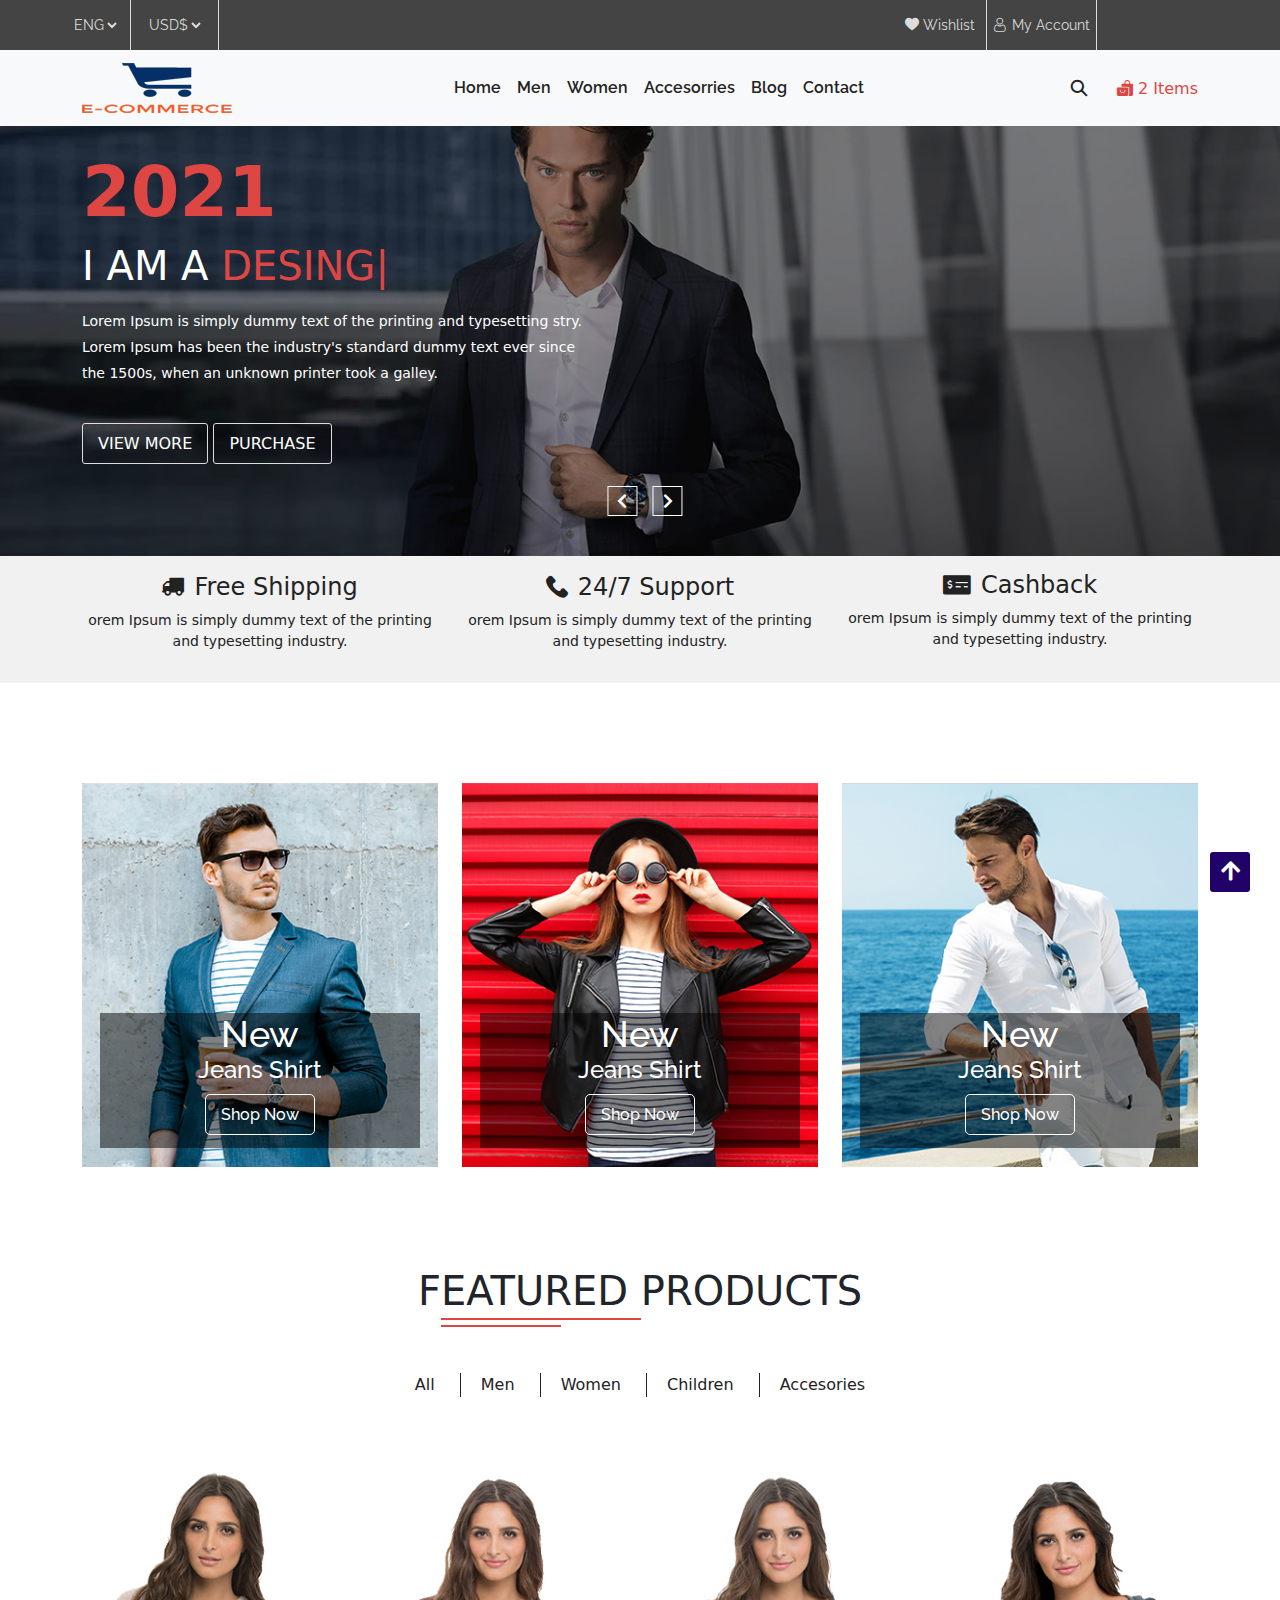
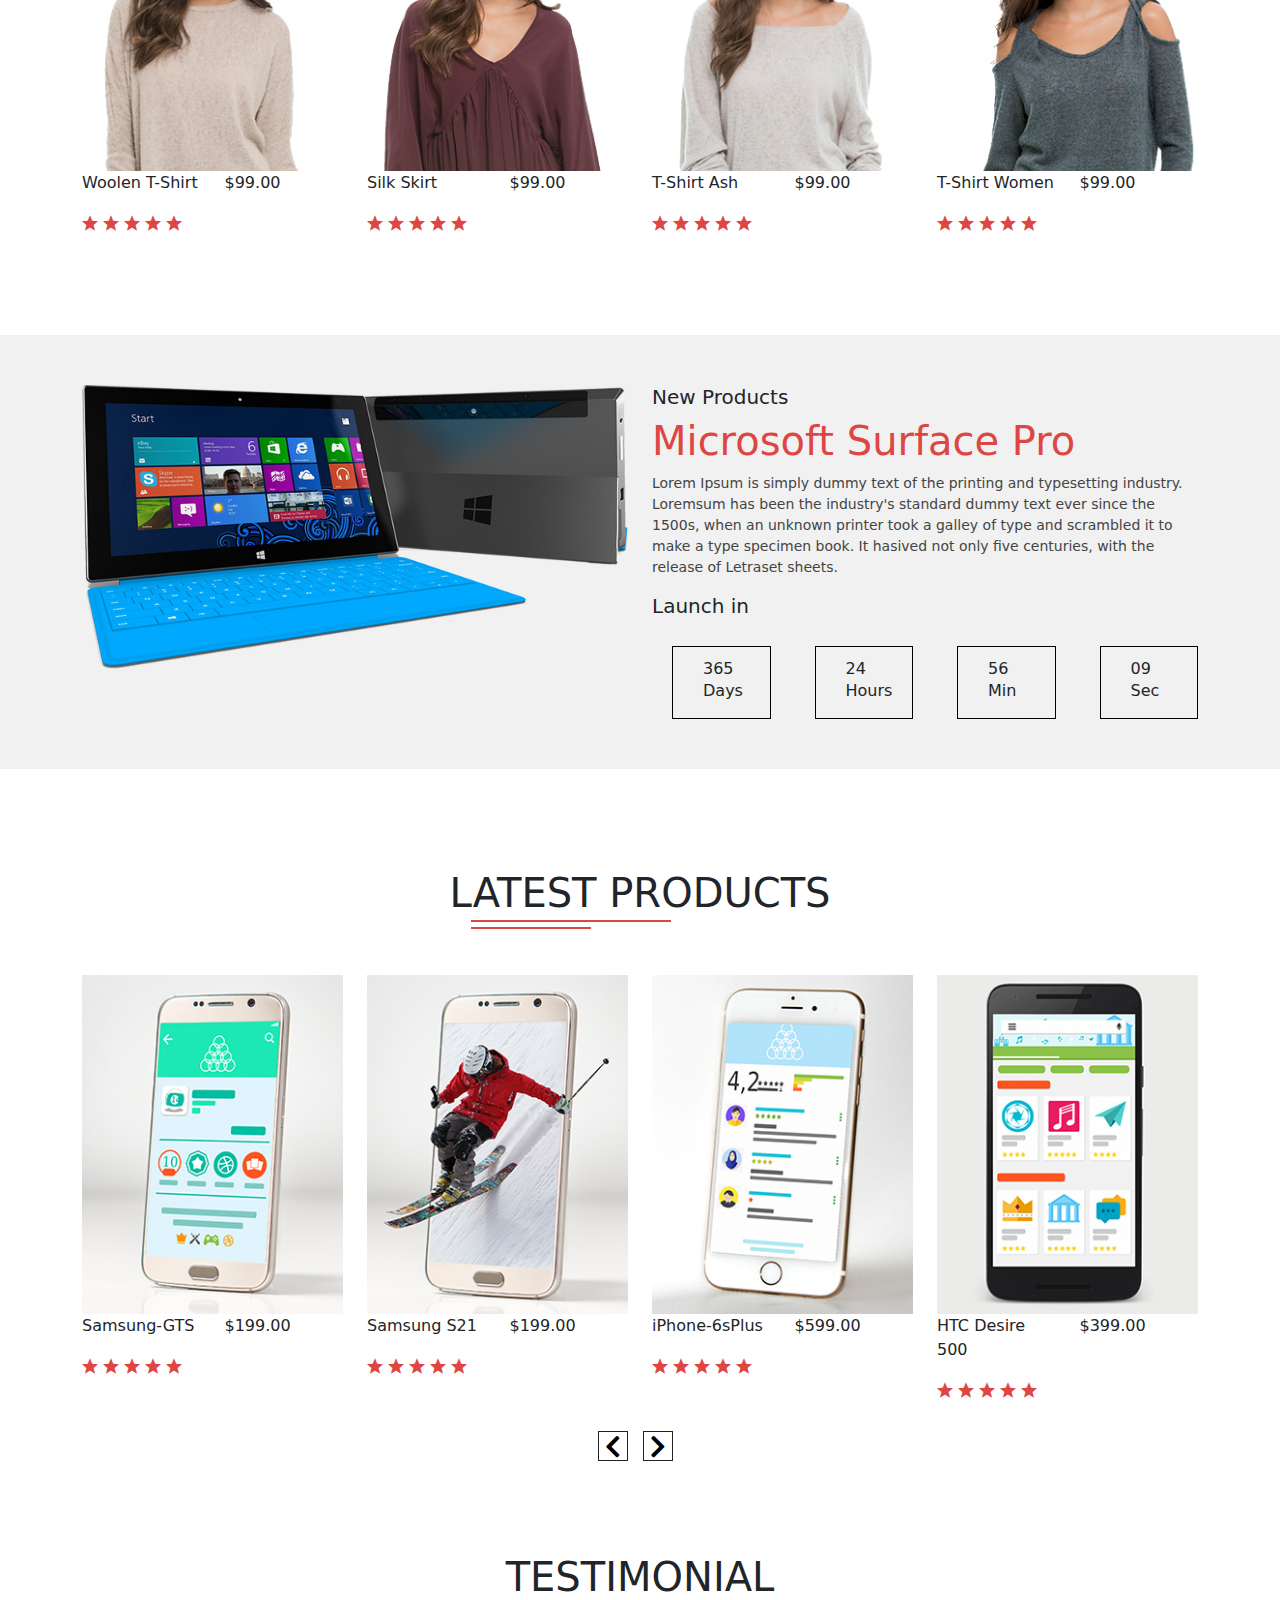
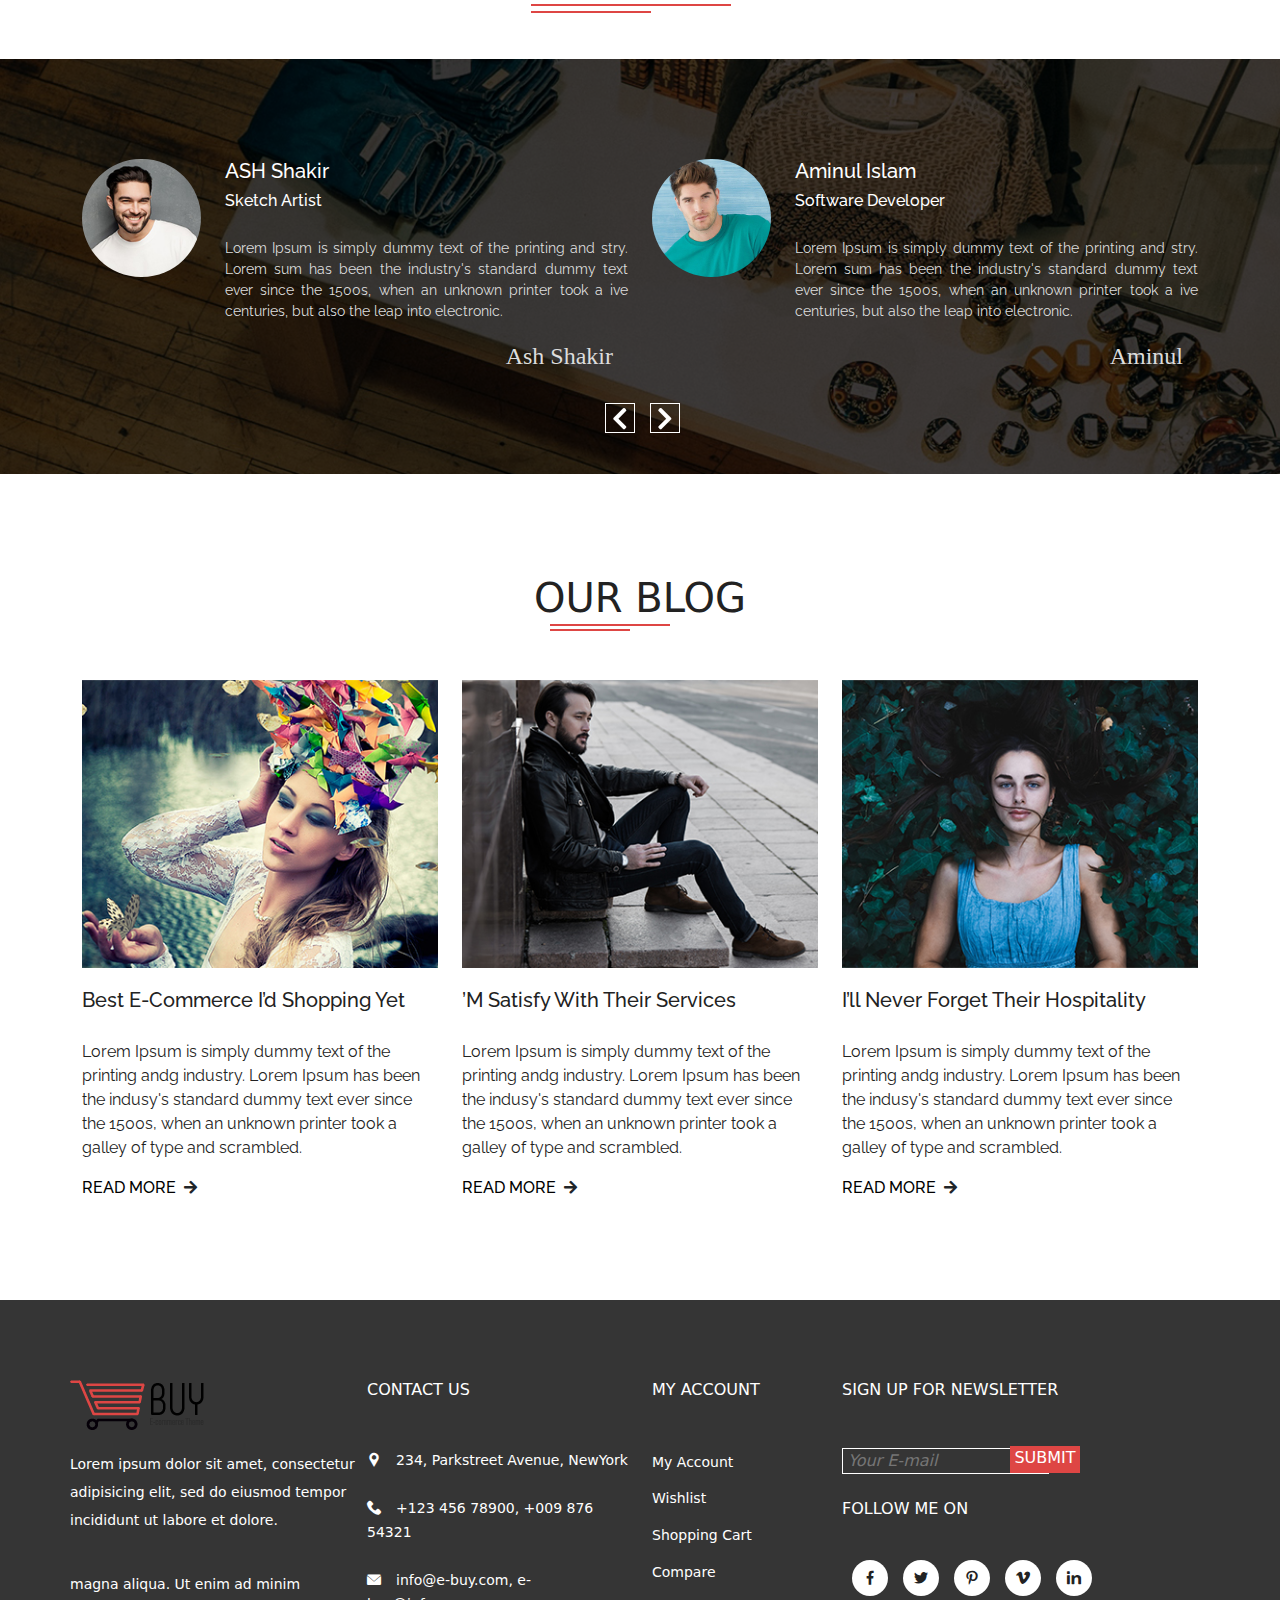
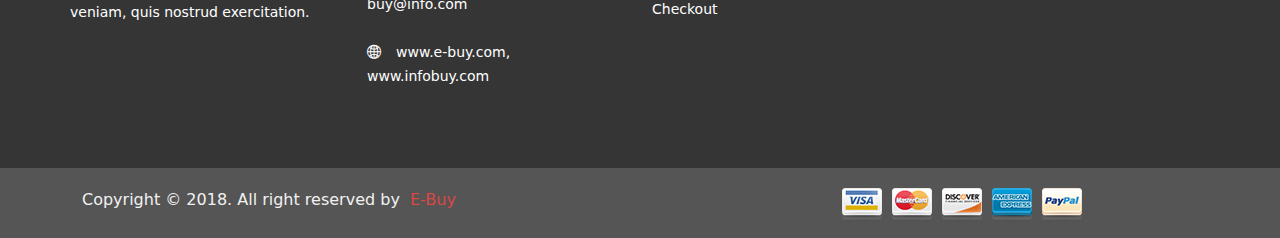
<file: E-BUY-HOME/index.html>
<!DOCTYPE html>
<html lang="en">
<head>
    <meta charset="UTF-8">
    <title>E-Buy</title>
    <link rel="stylesheet" href="css/all.min.css">
    <link rel="stylesheet" href="font/flaticon.css">
    <link rel="stylesheet" href="css/bootstrap.min.css">
    <link rel="stylesheet" href="css/animate.css">
    <link rel="stylesheet" href="css/style.css" type="text/css">
    <link rel="stylesheet" href="css/media.css">
</head>
<body>
    <section id="main_top">
                   <div class="wrapper topM">
            <div class="top_left">
                <select class="lan">
                    <option value="">ENG</option>
                    <option value="">BNG</option>
                </select>
                <select class="money">
                    <option value="">USD$</option>
                    <option value="">BDT$</option>
                </select>
                <div class="text">
                    <p>Toll Free: +123 4567 8900</p>
                </div>
            </div>
            <div class="top_right">
                <div class="wish">
                <i class="flaticon-heart"></i>
                    <p> Wishlist</p>
                </div>
                <div class="wish">
                    <i class="flaticon-user"></i>
                    <p>My Account</p>
                </div>
                <div class="wish">
                    <i class=""></i>
                    <p>Log in/Register</p>
                </div>
            </div>
        </div>
    </section>
<!-- top menu ends -->
  <section id="menubar">
   <nav class="navbar navbar-expand-lg navbar-light bg-light">
   <div class="container">
    <a class="navbar-brand" href="#"><img src="image/logo-e-commerce-electronic-business-ecommerce-7fbeb8fde8e475fe9defde339a741b9a.png""></a>
    <button class="navbar-toggler" type="button" data-bs-toggle="collapse" data-bs-target="#navbarSupportedContent" aria-controls="navbarSupportedContent" aria-expanded="false" aria-label="Toggle navigation">
      <span class="navbar-toggler-icon"></span>
    </button>
    <div class="collapse navbar-collapse" id="navbarSupportedContent">
      <ul class="navbar-nav m-auto mb-2 mb-lg-0">
        <li class="nav-item">
          <a class="nav-link active" aria-current="page" href="#">Home</a>
        </li>
        <li class="nav-item">
          <a class="nav-link" href="#service_img">Men</a>
        </li>
        <li class="nav-item">
          <a class="nav-link" href="#filter">Women</a>
        </li>
        <li class="nav-item">
          <a class="nav-link" href="#latest">Accesorries</a>
        </li>
        <li class="nav-item">
          <a class="nav-link" href="#blog">Blog</a>
        </li>
        <li class="nav-item">
          <a class="nav-link" href="#contact">Contact</a>
        </li>
      </ul>
    </div>
    <div class="search">
        <input type="text">
        <i class="flaticon-loupe"></i>
    </div>
    <div class="icon">
        <i class="flaticon-shopping-bag"></i>
        <span>2 Items</span>
    </div>
  </div>
</nav>
   </section>
<!-- menubar ends -->
   <section id="banner">
       <div class="container">
           <div class="row">
              <div class="col-lg-12">
                   <div class="banner_text">
                       <h4 class="wow fadeInLeftBig" data-wow-duration="1s">2021</h4>
                       <h5>i am a <span class="type"></span></h5>
                       <p>Lorem Ipsum is simply dummy text of the printing and typesetting stry. Lorem Ipsum has been the industry's standard dummy text ever since the 1500s, when an unknown printer took a galley.</p>
                       <div class="banner_button">
                           <a href="#">View More</a>
                           <a href="#">Purchase</a>
                       </div>
                   </div>
                   <div class="banner_arrow">
                       <i class="fas fa-chevron-left left"></i>
                       <i class="fas fa-chevron-right right"></i>
                   </div>
               </div>
           </div>
       </div>
   </section>
<!-- **************************Banner Part Ends********************************  -->
    
    <section id="service">
        <div class="container">
            <div class="row">
                <div class="col-lg-4 text-center">
                    <div class="service">
                        <i class="flaticon-delivery-truck-silhouette"></i>
                        <h4>Free Shipping</h4>
                        <p>orem Ipsum is simply dummy text of the printing and typesetting industry.</p>
                    </div>
                </div>
                <div class="col-lg-4 text-center">
                    <div class="service">
                        <i class="flaticon-phone-call"></i>
                        <h4>24/7 Support</h4>
                        <p>orem Ipsum is simply dummy text of the printing and typesetting industry.</p>
                    </div>
                </div>
                <div class="col-lg-4 text-center">
                    <div class="service">
                        <i class="fas fa-money-check-alt"></i>
                        <h4>Cashback</h4>
                        <p>orem Ipsum is simply dummy text of the printing and typesetting industry.</p>
                    </div>
                </div>
            </div>
        </div>
    </section>
<!--  ********************* service part ends **********************  -->
    <section id="service_img">
        <div class="container">
            <div class="row">
                <div class="col-lg-4">
                    <div class="service_img">
                        <img src="image/img-1.jpg" alt="" class="w-100">
                        <div class="new">
                            <p>New</p>
                        </div>
                        <div class="nasted">
                            <h4>New</h4>
                            <h5>Jeans Shirt</h5>
                            <a href="#">Shop Now</a>
                        </div>
                    </div>
                </div>
                <div class="col-lg-4">
                    <div class="service_img">
                        <img src="image/img-2.jpg" alt="" class="w-100">
                        <div class="new">
                            <p>New</p>
                        </div>
                        <div class="nasted">
                            <h4>New</h4>
                            <h5>Jeans Shirt</h5>
                            <a href="#">Shop Now</a>
                        </div>
                    </div>
                </div>
                <div class="col-lg-4">
                    <div class="service_img">
                        <img src="image/img-3.jpg" alt="" class="w-100">
                        <div class="new">
                            <p>New</p>
                        </div>
                        <div class="nasted">
                            <h4>New</h4>
                            <h5>Jeans Shirt</h5>
                            <a href="#">Shop Now</a>
                        </div>
                    </div>
                </div>
            </div>
        </div>
    </section>
<!-- *********************Service img Ends******************************** -->
    <section id="filter">
        <div class="container">
            <div class="row">
                <div class="col-lg-6 m-auto text-center">
                    <div class="filter_head">
                        <h4>Featured Products</h4>
                        <div class="filtering">
                        <p style="border-left: none"  data-filter="*">All</p>
                        <p  data-filter=".men">Men</p>
                        <p  data-filter=".women">Women</p>
                        <p  data-filter=".children">Children</p>
                        <p   data-filter=".accesories">Accesories</p>
                    </div>
                    </div>
                </div>
            </div>
            <div class="row grid">
                <div class="col-lg-3 men">
                    <div class="filter">
                        <div class="img">
                            <img src="image/filter-img-1.jpg" alt="" class="w-100">
                            <div class="filter-nasted">
                            <i class="flaticon-heart"></i><br><br><br>
                            <i class="flaticon-link"></i><br><br><br>
                            <i class="flaticon-shopping-cart"></i>
                            </div>
                        </div>
                    </div>
                    <div class="filter-text">
                    <div class="row">
                        <div class="col-lg-6"><p>Woolen T-Shirt</p></div>
                        <div class="col-lg-6 text-right"><span>$99.00</span></div>
                    </div>
                    </div>
                    <div class="filter-star">
                        <i class="flaticon-star"></i>
                        <i class="flaticon-star"></i>
                        <i class="flaticon-star"></i>
                        <i class="flaticon-star"></i>
                        <i class="flaticon-star"></i>
                    </div>
                </div>
                
                
                <div class="col-lg-3 women">
                    <div class="filter">
                        <div class="img">
                            <img src="image/filter-img-2.jpg" alt="" class="w-100">
                            <div class="filter-nasted">
                            <i class="flaticon-heart"></i><br><br><br>
                            <i class="flaticon-link"></i><br><br><br>
                            <i class="flaticon-shopping-cart"></i>
                            </div>
                        </div>
                    </div>
                    <div class="filter-text">
                    <div class="row">
                        <div class="col-lg-6"><p>Silk Skirt</p></div>
                        <div class="col-lg-6 text-right"><span>$99.00</span></div>
                    </div>
                    </div>
                    <div class="filter-star">
                        <i class="flaticon-star"></i>
                        <i class="flaticon-star"></i>
                        <i class="flaticon-star"></i>
                        <i class="flaticon-star"></i>
                        <i class="flaticon-star"></i>
                    </div>
                </div>
                
                <div class="col-lg-3 children">
                    <div class="filter">
                        <div class="img">
                            <img src="image/filter-img-4.jpg" alt="" class="w-100">
                            <div class="filter-nasted">
                            <i class="flaticon-heart"></i><br><br><br>
                            <i class="flaticon-link"></i><br><br><br>
                            <i class="flaticon-shopping-cart"></i>
                            </div>
                        </div>
                    </div>
                    <div class="filter-text">
                    <div class="row">
                        <div class="col-lg-6"><p>T-Shirt Ash</p></div>
                        <div class="col-lg-6 text-right"><span>$99.00</span></div>
                    </div>
                    </div>
                    <div class="filter-star">
                        <i class="flaticon-star"></i>
                        <i class="flaticon-star"></i>
                        <i class="flaticon-star"></i>
                        <i class="flaticon-star"></i>
                        <i class="flaticon-star"></i>
                    </div>
                </div>
                
                <div class="col-lg-3">
                    <div class="filter">
                        <div class="img">
                            <img src="image/filter-img-3.jpg" alt="" class="w-100">
                            <div class="filter-nasted">
                            <i class="flaticon-heart"></i><br><br><br>
                            <i class="flaticon-link"></i><br><br><br>
                            <i class="flaticon-shopping-cart"></i>
                            </div>
                        </div>
                    </div>
                    <div class="filter-text">
                    <div class="row">
                        <div class="col-lg-6"><p>T-Shirt Women</p></div>
                        <div class="col-lg-6 text-right"><span>$99.00</span></div>
                    </div>
                    </div>
                    <div class="filter-star">
                        <i class="flaticon-star"></i>
                        <i class="flaticon-star"></i>
                        <i class="flaticon-star"></i>
                        <i class="flaticon-star"></i>
                        <i class="flaticon-star"></i>
                    </div>
                </div>
            </div>
        </div>
    </section>
<!-- ***********************filter-img Ends********************************** -->
   <section id="timer">
       <div class="container">
           <div class="row">
               <div class="col-lg-6">
                   <div class="timer-img">
                       <img src="image/computer.png" alt="" class="w-100">
                   </div>
               </div>
               <div class="col-lg-6">
                   <div class="timer-text">
                       <h4>New Products</h4>
                       <h3>Microsoft Surface Pro</h3>
                       <p>Lorem Ipsum is simply dummy text of the printing and typesetting industry. Loremsum has been the industry's standard dummy text ever since the 1500s, when an unknown printer took a galley of type and scrambled it to make a type specimen book. It hasived not only five centuries, with the release of Letraset sheets.</p>
                       <h4>Launch in</h4>
                   </div>
                   <div class="row">
                       <div class="col-lg-3">
                           <div class="style">
                               365
                               <h6>Days</h6>
                           </div>
                       </div>
                       <div class="col-lg-3">
                           <div class="style">
                                24
                               <h6>Hours</h6>
                           </div>
                       </div>
                       <div class="col-lg-3">
                           <div class="style">
                               56
                               <h6>Min</h6>
                           </div>
                       </div>
                       <div class="col-lg-3">
                           <div class="style">
                               09
                               <h6>Sec</h6>
                           </div>
                       </div>
                   </div>
               </div>
           </div>
       </div>
   </section>
<!-- *************************Timer Ends************************** -->
   <section id="latest">
       <div class="container">
           <div class="row">
               <div class="col-lg-6 m-auto text-center">
                   <div class="latest-header">
                       <h4>latest products</h4>
                   </div>
               </div>
           </div>
           
           
           
           <div class="row">
                <div class="col-lg-3">
                    <div class="filter">
                        <div class="img">
                            <img src="image/mobile-01.jpg" alt="" class="w-100">
                            <div class="filter-nasted">
                            <i class="flaticon-heart"></i><br><br><br>
                            <i class="flaticon-link"></i><br><br><br>
                            <i class="flaticon-shopping-cart"></i>
                            </div>
                        </div>
                    </div>
                    <div class="filter-text">
                    <div class="row">
                        <div class="col-lg-6"><p>Samsung-GTS</p></div>
                        <div class="col-lg-6 text-right"><span>$199.00</span></div>
                    </div>
                    </div>
                    <div class="filter-star">
                        <i class="flaticon-star"></i>
                        <i class="flaticon-star"></i>
                        <i class="flaticon-star"></i>
                        <i class="flaticon-star"></i>
                        <i class="flaticon-star"></i>
                    </div>
                </div>
                
                
                <div class="col-lg-3">
                    <div class="filter">
                        <div class="img">
                            <img src="image/mobile-02.jpg" alt="" class="w-100">
                            <div class="filter-nasted">
                            <i class="flaticon-heart"></i><br><br><br>
                            <i class="flaticon-link"></i><br><br><br>
                            <i class="flaticon-shopping-cart"></i>
                            </div>
                        </div>
                    </div>
                    <div class="filter-text">
                    <div class="row">
                        <div class="col-lg-6"><p>Samsung S21</p></div>
                        <div class="col-lg-6 text-right"><span>$199.00</span></div>
                    </div>
                    </div>
                    <div class="filter-star">
                        <i class="flaticon-star"></i>
                        <i class="flaticon-star"></i>
                        <i class="flaticon-star"></i>
                        <i class="flaticon-star"></i>
                        <i class="flaticon-star"></i>
                    </div>
                </div>
                
                <div class="col-lg-3">
                    <div class="filter">
                        <div class="img">
                            <img src="image/mobile-03.jpg" alt="" class="w-100">
                            <div class="filter-nasted">
                            <i class="flaticon-heart"></i><br><br><br>
                            <i class="flaticon-link"></i><br><br><br>
                            <i class="flaticon-shopping-cart"></i>
                            </div>
                        </div>
                    </div>
                    <div class="filter-text">
                    <div class="row">
                        <div class="col-lg-6"><p>iPhone-6sPlus</p></div>
                        <div class="col-lg-6 text-right"><span>$599.00</span></div>
                    </div>
                    </div>
                    <div class="filter-star">
                        <i class="flaticon-star"></i>
                        <i class="flaticon-star"></i>
                        <i class="flaticon-star"></i>
                        <i class="flaticon-star"></i>
                        <i class="flaticon-star"></i>
                    </div>
                </div>
                
                <div class="col-lg-3">
                    <div class="filter">
                        <div class="img">
                            <img src="image/mobile-04.jpg" alt="" class="w-100">
                            <div class="filter-nasted">
                            <i class="flaticon-heart"></i><br><br><br>
                            <i class="flaticon-link"></i><br><br><br>
                            <i class="flaticon-shopping-cart"></i>
                            </div>
                        </div>
                    </div>
                    <div class="filter-text">
                    <div class="row">
                        <div class="col-lg-6"><p>HTC Desire 500</p></div>
                        <div class="col-lg-6 text-right"><span>$399.00</span></div>
                    </div>
                    </div>
                    <div class="filter-star">
                        <i class="flaticon-star"></i>
                        <i class="flaticon-star"></i>
                        <i class="flaticon-star"></i>
                        <i class="flaticon-star"></i>
                        <i class="flaticon-star"></i>
                    </div>
                </div>
                <div class="latest-arrow">
                    <i class="fas fa-chevron-left fit"></i>
                    <i class="fas fa-chevron-right rit"></i>
                </div>
            </div> 
       </div>
   </section>
<!-- **************************Latest Part Ends********************************** -->
   <section id="testimonial">
           <div class="row mx-0">
               <div class="col-lg-4 px-0 m-auto text-center">
                   <div class="latest-header">
                       <h4>Testimonial</h4>
                   </div>
               </div>
           </div>
           <div class="background">
           <div class="container">
               <div class="row testimonial-zindex">
                   <div class="col-lg-6">
                       <div class="row">
                           <div class="col-lg-3">
                               <div class="testimonial-reveiw-img">
                                   <img src="image/testimonial-c-01.jpg" alt="" class="w-100">
                               </div>
                           </div>
                           <div class="col-lg-9">
                               <div class="testimonal-text">
                                   <h4>ASH Shakir</h4>
                                   <h5>Sketch Artist</h5>
                                   <p>Lorem Ipsum is simply dummy text of the printing and stry. Lorem sum has been the industry's standard dummy text ever since the 1500s, when an unknown printer took a ive centuries, but also the leap into electronic.</p>
                                   <span>Ash Shakir</span>
                               </div>
                           </div>
                       </div>
                   </div>
                   
                   
                        <div class="col-lg-6">
                       <div class="row">
                           <div class="col-lg-3">
                               <div class="testimonial-reveiw-img">
                                   <img src="image/testimonial-c-02.jpg" alt="" class="w-100">
                               </div>
                           </div>
                           <div class="col-lg-9">
                               <div class="testimonal-text">
                                   <h4>Aminul Islam</h4>
                                   <h5>Software Developer</h5>
                                   <p>Lorem Ipsum is simply dummy text of the printing and stry. Lorem sum has been the industry's standard dummy text ever since the 1500s, when an unknown printer took a ive centuries, but also the leap into electronic.</p>
                                   <span>Aminul</span>
                               </div>
                           </div>
                       </div>
                   </div>
                   
                     <div class="testimonial-arrow">
                    <i class="fas fa-chevron-left kit"></i>
                    <i class="fas fa-chevron-right mit"></i>
                </div>
                   
               </div>
               </div>
           </div>
   </section>
<!-- *************************Testimonial Parts Ends*************************** -->
   <section id="blog">
       <div class="container">
           <div class="row">
               <div class="col-lg-3 m-auto text-center text-uppercase">
                   <div class="blog-head">
                       <h5>our blog</h5>
                   </div>
               </div>
           </div>
           <div class="row">
               <div class="col-lg-4">
                   <div class="cards">
                       <div class="blog-img">
                           <img src="image/blog-img-01.jpg" alt="" class="w-100">
                           <div class="blog-nasted">
                               <div class="blog-nst-top">
                                   <i class="fas fa-calendar-alt"></i>
                                   <p>26 October, 2020</p>
                               </div>
                               <div class="blog-nst-mid">
                                    <i class="flaticon-link"></i>
                               </div>
                               <div class="blog-nst-bottom">
                                  <div class="row mx-0">
                                   <div class="col-lg-4">
                                       <i class="fas fa- fa-user-alt"></i>
                                       <span>By: Admin</span>
                                   </div>
                                   <div class="col-lg-3 px-0">
                                       <i class="fas fa-thumbs-up"></i>
                                       <span>2.5k Likes</span>
                                   </div>
                                   <div class="col-lg-5">
                                       <i class="fas fa-comment"></i>
                                       <span>1.5k Comments</span>
                                   </div>
                                   </div>
                               </div>
                           </div>
                       </div>
                       <div class="blog-text">
                           <h4>Best E-commerce I’d shopping yet</h4>
                           <p>Lorem Ipsum is simply dummy text of the printing andg industry. Lorem Ipsum has been the indusy's standard dummy text ever since the 1500s, when an unknown printer took a galley of type and scrambled.</p>
                           <span>Read More</span>
                           <i style="font-size: 15px;margin-left: 3px;" class="fas fa-arrow-right"></i>
                       </div>
                   </div>
               </div>
               
               
                     <div class="col-lg-4">
                   <div class="cards">
                       <div class="blog-img">
                           <img src="image/blog-img-02.jpg" alt="" class="w-100">
                           <div class="blog-nasted">
                               <div class="blog-nst-top">
                                   <i class="fas fa-calendar-alt"></i>
                                   <p>26 October, 2020</p>
                               </div>
                               <div class="blog-nst-mid">
                                    <i class="flaticon-link"></i>
                               </div>
                               <div class="blog-nst-bottom">
                                  <div class="row mx-0">
                                   <div class="col-lg-4">
                                       <i class="fas fa- fa-user-alt"></i>
                                       <span>By: Admin</span>
                                   </div>
                                   <div class="col-lg-3 px-0">
                                       <i class="fas fa-thumbs-up"></i>
                                       <span>7.5k Likes</span>
                                   </div>
                                   <div class="col-lg-5">
                                       <i class="fas fa-comment"></i>
                                       <span>3.5k Comments</span>
                                   </div>
                                   </div>
                               </div>
                           </div>
                       </div>
                       <div class="blog-text">
                           <h4>’m satisfy with their services</h4>
                           <p>Lorem Ipsum is simply dummy text of the printing andg industry. Lorem Ipsum has been the indusy's standard dummy text ever since the 1500s, when an unknown printer took a galley of type and scrambled.</p>
                           <span>Read More</span>
                           <i style="font-size: 15px;margin-left: 3px;" class="fas fa-arrow-right"></i>
                       </div>
                   </div>
               </div   
           </div>  
           
                           <div class="col-lg-4">
                   <div class="cards">
                       <div class="blog-img">
                           <img src="image/blog-img-03.jpg" alt="" class="w-100">
                           <div class="blog-nasted">
                               <div class="blog-nst-top">
                                   <i class="fas fa-calendar-alt"></i>
                                   <p>26 October, 2020</p>
                               </div>
                               <div class="blog-nst-mid">
                                    <i class="flaticon-link"></i>
                               </div>
                               <div class="blog-nst-bottom">
                                  <div class="row mx-0">
                                   <div class="col-lg-4">
                                       <i class="fas fa- fa-user-alt"></i>
                                       <span>By: Admin</span>
                                   </div>
                                   <div class="col-lg-3 px-0">
                                       <i class="fas fa-thumbs-up"></i>
                                       <span>4.5k Likes</span>
                                   </div>
                                   <div class="col-lg-5">
                                       <i class="fas fa-comment"></i>
                                       <span>6.5k Comments</span>
                                   </div>
                                   </div>
                               </div>
                           </div>
                       </div>
                       <div class="blog-text">
                           <h4>I’ll never forget their hospitality</h4>
                           <p>Lorem Ipsum is simply dummy text of the printing andg industry. Lorem Ipsum has been the indusy's standard dummy text ever since the 1500s, when an unknown printer took a galley of type and scrambled.</p>
                           <span>Read More</span>
                           <i style="font-size: 15px;margin-left: 3px;" class="fas fa-arrow-right"></i>
                       </div>
                   </div>
               </div   
           </div>  
           
           
           
       </div>
   </section>
<!-- **************************Blog Part Ends**************************** -->
   <section id="contact">
       <div class="container">
           <div class="row">
               <div class="col-lg-3 px-0">
                   <div class="contact">
                       <img src="image/E-BUY-HOME.png" alt="">
                       <p>Lorem ipsum dolor sit amet, consectetur adipisicing elit, sed do eiusmod tempor incididunt ut labore et dolore.</p>
                       <p>magna aliqua. Ut enim ad minim veniam, quis nostrud exercitation.</p>
                   </div>
               </div>
    <div class="col-lg 3">
        <div class="contact">
        <h4>Contact us</h4>
        <i class="flaticon-pin"></i> <span>234, Parkstreet Avenue, NewYork</span><br><br>
        <i class="flaticon-phone-call"></i> <span>+123 456 78900, +009 876 54321</span><br><br>
        <i class="flaticon-envelope"></i> <span>info@e-buy.com, e-buy@info.com</span><br><br>
        <i class="flaticon-globe"></i> <span>www.e-buy.com, www.infobuy.com</span>
               </div>
               </div>
               <div class="col-lg-2">
                   <div class="contact">
                       <h4>my account</h4>
                       <h6>My Account</h6>
                       <h6>Wishlist</h6>
                       <h6>Shopping Cart</h6>
                       <h6>Compare</h6>
                       <h6>Checkout</h6>
                   </div>
               </div>
               <div class="col-lg-4">
                   <div class="contact">
                       <h4>Sign Up For Newsletter</h4>
                       <input type="text" placeholder="Your E-mail">
                       <a href="#">Submit</a>
                       <h4>Follow me on</h4>
                       <div class="contact-icon">
                           <i class="flaticon-facebook"></i>
                           <i class="flaticon-twitter"></i>
                           <i class="flaticon-pinterest"></i>
                           <i class="flaticon-vimeo"></i>
                           <i class="flaticon-linked-in-logo-of-two-letters"></i>
                       </div>
                   </div>
               </div>
           </div>
       </div>
   </section>
<!-- *********************Contact Part Ends**************************** -->
<section class="footer">
       <div class="container">
           <div class="row">
               <div class="col-lg-6">
                   <p>Copyright &copy; 2018. All right reserved by</p> <span>E-Buy</span>
               </div>
               <div class="col-lg-6 text-right">
                   <img src="image/cards.png" alt="" class="myimg">
               </div>
           </div>
       </div>
   </section>
   <a class="gotopbtn" href="#"><i class="fas fa-arrow-up"></i></a>
<!-- **********************Footer Part Ends************************ -->
    
    <script src="js/jquery-1.12.4.min.js"></script>
    <script src="js/bootstrap.min.js"></script>
    <script src="js/wow.min.js"></script>
    <script src="js/typed.js"></script>
    <script src="js/isotope.pkgd.min.js"></script>
    <script src="js/custom.js" type="text/javascript"></script>
</body>
</html>
</file>
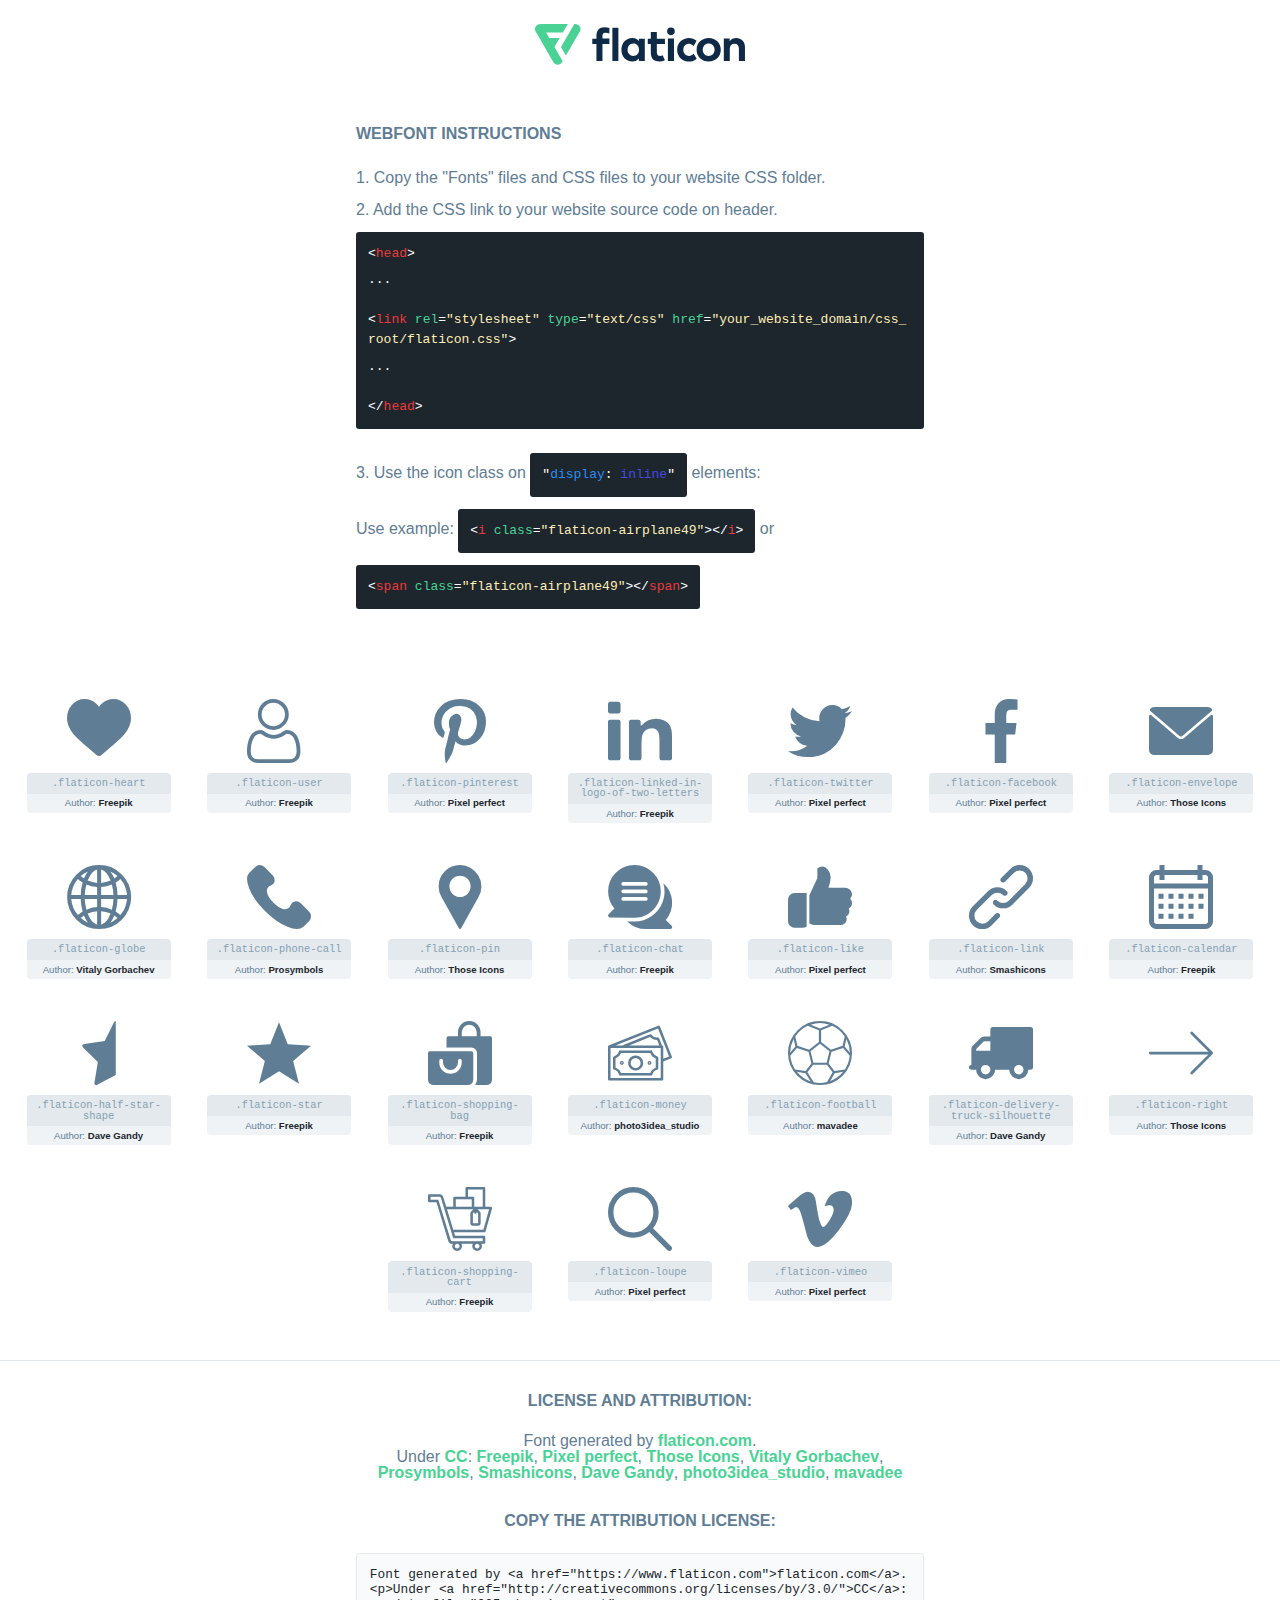
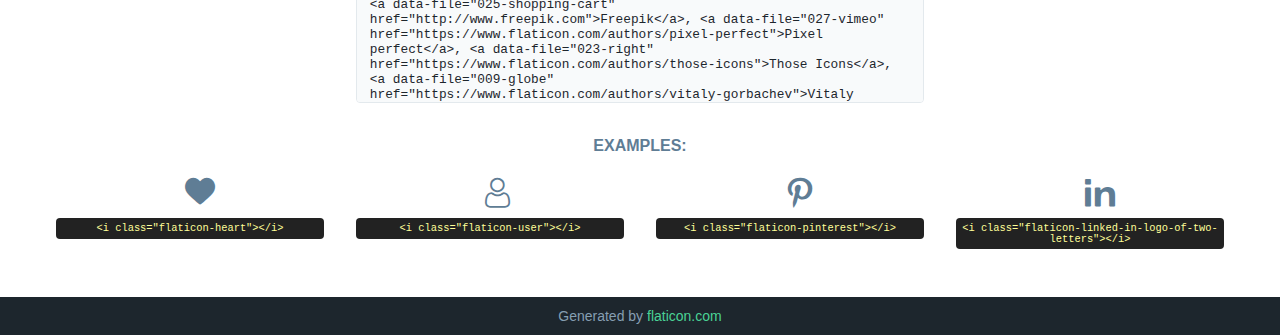
<file: E-BUY-HOME/font/flaticon.html>
<!DOCTYPE html>
<!--
  Flaticon icon font: Flaticon
  Creation date: 21/02/2021 08:28
-->
<html>

<head>
    <title>Flaticon Webfont</title>
    <link rel="stylesheet" type="text/css" href="flaticon.css">
    <meta charset="UTF-8">
    <style>
    html, body, div, span, applet, object, iframe,
    h1, h2, h3, h4, h5, h6, p, blockquote, pre,
    a, abbr, acronym, address, big, cite, code,
    del, dfn, em, img, ins, kbd, q, s, samp,
    small, strike, strong, sub, sup, tt, var,
    b, u, i, center,
    dl, dt, dd, ol, ul, li,
    fieldset, form, label, legend,
    table, caption, tbody, tfoot, thead, tr, th, td,
    article, aside, canvas, details, embed,
    figure, figcaption, footer, header, hgroup,
    menu, nav, output, ruby, section, summary,
    time, mark, audio, video {
        margin: 0;
        padding: 0;
        border: 0;
        font-size: 100%;
        font: inherit;
        vertical-align: baseline;
    }
    /* HTML5 display-role reset for older browsers */
    article, aside, details, figcaption, figure,
    footer, header, hgroup, menu, nav, section {
        display: block;
    }
    body {
        line-height: 1;
    }
    ol, ul {
        list-style: none;
    }
    blockquote, q {
        quotes: none;
    }
    blockquote:before, blockquote:after,
    q:before, q:after {
        content: '';
        content: none;
    }
    table {
        border-collapse: collapse;
        border-spacing: 0;
    }
    body {
        font-family: Helvetica, Arial, sans-serif;
        font-size: 16px;
        color: #5f7d95;
    }
    a {
        color: #4AD295;
        font-weight: bold;
        text-decoration: none;
    }
    * {
        -moz-box-sizing: border-box;
        -webkit-box-sizing: border-box;
        box-sizing: border-box;
        margin: 0;
        padding: 0;
    }
    [class^="flaticon-"]:before, [class*=" flaticon-"]:before, [class^="flaticon-"]:after, [class*=" flaticon-"]:after {
        font-family: Flaticon;
        font-size: 30px;
        font-style: normal;
        margin-left: 20px;
        color: #333;
    }
    .wrapper {
        max-width: 600px;
        margin: auto;
        padding: 0 1em;
    }
    .title {
        margin-bottom: 24px;
        text-transform: uppercase;
        font-weight: bold;
    }
    header {
        text-align: center;
        padding: 24px;
    }
    header .logo {
        width: 210px;
        height: auto;
        border: none;
        display: inline-block;
    }
    header strong {
        font-size: 28px;
        font-weight: 500;
        vertical-align: middle;
    }
    .demo {
        margin: 2em auto;
        line-height: 1.25em;
    }
    .demo ul li {
        margin-bottom: 12px;
    }
    .demo ul li code {
        background-color: #1D262D;
        border-radius: 3px;
        padding: 12px;
        display: inline-block;
        color: #fff;
        font-family: Consolas,Monaco,Lucida Console,Liberation Mono,DejaVu Sans Mono,Bitstream Vera Sans Mono,Courier New, monospace;
        font-weight: lighter;
        margin-top: 12px;
        font-size: 13px;
        word-break: break-all;
    }
    .demo ul li code .red {
        color: #EC3A3B;
    }
    .demo ul li code .green {
        color: #4AD295;
    }
    .demo ul li code .yellow {
        color: #FFEEB6;
    }
    .demo ul li code .blue {
        color: #2C8CF4;
    }
    .demo ul li code .purple {
        color: #4949E7;
    }
    .demo ul li code .dots {
        margin-top: 0.5em;
        display: block;
    }
    #glyphs {
        border-bottom: 1px solid #E3E9ED;
        padding: 2em 0;
        text-align: center;
    }
    .glyph {
        display: inline-block;
        width: 9em;
        margin: 1em;
        text-align: center;
        vertical-align: top;
        background: #FFF;
    }
    .glyph .glyph-icon {
        padding: 10px;
        display: block;
        font-family:"Flaticon";
        font-size: 64px;
        line-height: 1;
    }
    .glyph .glyph-icon:before {
        font-size: 64px;
        color: #5f7d95;
        margin-left: 0;
    }
    .class-name {
        font-size: 0.65em;
        background-color: #E3E9ED;
        color: #869FB2;
        border-radius: 4px 4px 0 0;
        padding: 0.5em;
        font-family: Consolas,Monaco,Lucida Console,Liberation Mono,DejaVu Sans Mono,Bitstream Vera Sans Mono,Courier New, monospace;
    }
    .author-name {
        font-size: 0.6em;
        background-color: #EFF3F6;
        border-top: 0;
        border-radius: 0 0 4px 4px;
        padding: 0.5em;
    }
    .author-name a {
        color: #1D262D;
    }
    .class-name:last-child {
        font-size: 10px;
        color:#888;
    }
    .class-name:last-child a {
        font-size: 10px;
        color:#555;
    }
    .glyph > input {
        display: block;
        width: 100px;
        margin: 5px auto;
        text-align: center;
        font-size: 12px;
        cursor: text;
    }
    .glyph > input.icon-input {
        font-family:"Flaticon";
        font-size: 16px;
        margin-bottom: 10px;
    }
    .attribution .title {
        margin-top: 2em;
    }
    .attribution textarea {
        background-color: #F8FAFB;
        color: #1D262D;
        padding: 1em;
        border: none;
        box-shadow: none;
        border: 1px solid #E3E9ED;
        border-radius: 4px;
        resize: none;
        width: 100%;
        height: 150px;
        font-size: 0.8em;
        font-family: Consolas,Monaco,Lucida Console,Liberation Mono,DejaVu Sans Mono,Bitstream Vera Sans Mono,Courier New, monospace;
        -webkit-appearance: none;
    }
    .attribution textarea:hover {
        border-color: #CFD9E0;
    }
    .attribution textarea:focus {
        border-color: #4AD295;
    }
    .iconsuse {
        margin: 2em auto;
        text-align: center;
        max-width: 1200px;
    }
    .iconsuse:after {
        content: '';
        display: table;
        clear: both;
    }
    .iconsuse .image {
        float: left;
        width: 25%;
        padding: 0 1em;
    }
    .iconsuse .image p {
        margin-bottom: 1em;
    }
    .iconsuse .image span {
        display: block;
        font-size: 0.65em;
        background-color: #222;
        color: #fff;
        border-radius: 4px;
        padding: 0.5em;
        color: #FFFF99;
        margin-top: 1em;
        font-family: Consolas,Monaco,Lucida Console,Liberation Mono,DejaVu Sans Mono,Bitstream Vera Sans Mono,Courier New, monospace;
    }
    .glyph-icon:before {
        color: #5f7d95;
    }
    #footer {
        text-align: center;
        background-color: #1D262D;
        color: #869FB2;
        padding: 12px;
        font-size: 14px;
    }
    #footer a {
        font-weight: normal;
    }
    @media (max-width: 960px) {
        .iconsuse .image {
            width: 50%;
        }
    }
    </style>
</head>

<body class="characters-off">

    <header>
        <a href="https://www.flaticon.com/" target="_blank" class="logo">
            <svg xmlns="http://www.w3.org/2000/svg" viewBox="0 0 394.3 76.5"><path d="M156.6,69.4H145.3V7.1h11.3Z" style="fill:#0e2a47"/><path d="M206.2,69.4h-11V64.8a15.4,15.4,0,0,1-12.6,5.7c-11.6,0-20.3-9.5-20.3-22.1s8.8-22.1,20.3-22.1a15.4,15.4,0,0,1,12.6,5.8V27.5h11Zm-32.4-21c0,6.4,4.2,11.6,10.8,11.6s10.8-4.9,10.8-11.6-4.4-11.6-10.8-11.6S173.9,42,173.9,48.4Z" style="fill:#0e2a47"/><path d="M262.5,13.7a7.2,7.2,0,0,1-14.4,0,7.2,7.2,0,1,1,14.4,0ZM261,69.4H249.6v-42H261Z" style="fill:#0e2a47"/><path id="_Trazado_" data-name="&lt;Trazado&gt;" d="M139.6,17.8a16.6,16.6,0,0,0-8-1.4c-3.2.4-4.9,2-4.9,5.9v5.1h13V37.5h-13v32H115.4v-32h-7.8v-10h7.8V22.2c0-9.9,5.2-16.3,15-16.3a23.4,23.4,0,0,1,9.3,1.8Z" style="fill:#0e2a47"/><path d="M235.1,60c-3.5,0-6.3-1.9-6.3-7.1V37.5H244v-10H228.8V15H217.5V27.5h-5.7v10h5.7V53.7c0,10.9,5.3,16.8,15.7,16.8A22.9,22.9,0,0,0,244,68l-4.3-9.1A12.3,12.3,0,0,1,235.1,60Z" style="fill:#0e2a47"/><path d="M348.9,48.4c0,12.6-9.7,22.1-22.7,22.1s-22.7-9.4-22.7-22.1,9.6-22.1,22.7-22.1S348.9,35.8,348.9,48.4Zm-33.9,0c0,6.8,4.8,11.6,11.1,11.6s11.2-4.8,11.2-11.6-4.8-11.6-11.2-11.6S315.1,41.6,315.1,48.4Z" style="fill:#0e2a47"/><path d="M394.3,42.7V69.4H382.9V46.3c0-6.1-3-9.4-8.2-9.4s-8.9,3.2-8.9,9.5v23H354.6v-42h11v4.9c3-4.5,7.6-6.1,12.3-6.1C387.5,26.3,394.3,33,394.3,42.7Z" style="fill:#0e2a47"/><path d="M298,55.7h0a12.4,12.4,0,0,1-8.2,4.2h-.9l-1.8-.2a10,10,0,0,1-7.4-5.6,13.2,13.2,0,0,1-1.2-5.8,13,13,0,0,1,1.3-5.9,10.1,10.1,0,0,1,7.5-5.5h2.4a11.7,11.7,0,0,1,8.3,4.2l5.5-9.6a19.9,19.9,0,0,0-8.1-4.3,23.4,23.4,0,0,0-6.1-.8,25.2,25.2,0,0,0-7.5,1.1,20.9,20.9,0,0,0-8,4.6,21.9,21.9,0,0,0-6.8,16.4,21.9,21.9,0,0,0,6.7,16.3,20.9,20.9,0,0,0,8,4.6,25.2,25.2,0,0,0,7.7,1.2,23.6,23.6,0,0,0,6.2-.8,20,20,0,0,0,8.1-4.4Z" style="fill:#0e2a47"/><path d="M46.3,26.5H26.9L20.8,16H52.4L61.6,0H9.4A9.3,9.3,0,0,0,1.3,4.7a9.3,9.3,0,0,0,0,9.4L34.6,71.8a9.4,9.4,0,0,0,16.2,0l1.1-1.9L36.6,43.3Z" style="fill:#4ad295"/><path d="M84.2,4.7A9.3,9.3,0,0,0,76.1,0H73.8l-25,43.3,9.2,16L84.2,14A9.3,9.3,0,0,0,84.2,4.7Z" style="fill:#4ad295"/></svg>
        </a>
    </header>

    <section class="demo wrapper">

        <p class="title">Webfont Instructions</p>

        <ul>
            <li>
                <span class="num">1. </span>Copy the "Fonts" files and CSS files to your website CSS folder.
            </li>
            <li>
                <span class="num">2. </span>Add the CSS link to your website source code on header.
                <code class="big">
                    &lt;<span class="red">head</span>&gt;
                    <br/><span class="dots">...</span>
                    <br/>&lt;<span class="red">link</span> <span class="green">rel</span>=<span class="yellow">"stylesheet"</span> <span class="green">type</span>=<span class="yellow">"text/css"</span> <span class="green">href</span>=<span class="yellow">"your_website_domain/css_root/flaticon.css"</span>&gt;
                    <br/><span class="dots">...</span>
                    <br/>&lt;/<span class="red">head</span>&gt;
                </code>
            </li>

            <li>
                <p>
                    <span class="num">3. </span>Use the icon class on <code>"<span class="blue">display</span>:<span class="purple"> inline</span>"</code> elements:
                    <br />
                    Use example: <code>&lt;<span class="red">i</span> <span class="green">class</span>=<span class="yellow">&quot;flaticon-airplane49&quot;</span>&gt;&lt;/<span class="red">i</span>&gt;</code> or <code>&lt;<span class="red">span</span> <span class="green">class</span>=<span class="yellow">&quot;flaticon-airplane49&quot;</span>&gt;&lt;/<span class="red">span</span>&gt;</code>
            </li>
        </ul>

    </section>




   <section id="glyphs">          
    
      
        <div class="glyph"><div class="glyph-icon flaticon-heart"></div>
            <div class="class-name">.flaticon-heart</div>
            <div class="author-name">Author: <a data-file="001-heart" href="http://www.freepik.com">Freepik</a> </div> 
        </div>        
        
        <div class="glyph"><div class="glyph-icon flaticon-user"></div>
            <div class="class-name">.flaticon-user</div>
            <div class="author-name">Author: <a data-file="002-user" href="http://www.freepik.com">Freepik</a> </div> 
        </div>        
        
        <div class="glyph"><div class="glyph-icon flaticon-pinterest"></div>
            <div class="class-name">.flaticon-pinterest</div>
            <div class="author-name">Author: <a data-file="004-pinterest" href="https://www.flaticon.com/authors/pixel-perfect">Pixel perfect</a> </div> 
        </div>        
        
        <div class="glyph"><div class="glyph-icon flaticon-linked-in-logo-of-two-letters"></div>
            <div class="class-name">.flaticon-linked-in-logo-of-two-letters</div>
            <div class="author-name">Author: <a data-file="005-linked-in-logo-of-two-letters" href="http://www.freepik.com">Freepik</a> </div> 
        </div>        
        
        <div class="glyph"><div class="glyph-icon flaticon-twitter"></div>
            <div class="class-name">.flaticon-twitter</div>
            <div class="author-name">Author: <a data-file="006-twitter" href="https://www.flaticon.com/authors/pixel-perfect">Pixel perfect</a> </div> 
        </div>        
        
        <div class="glyph"><div class="glyph-icon flaticon-facebook"></div>
            <div class="class-name">.flaticon-facebook</div>
            <div class="author-name">Author: <a data-file="007-facebook" href="https://www.flaticon.com/authors/pixel-perfect">Pixel perfect</a> </div> 
        </div>        
        
        <div class="glyph"><div class="glyph-icon flaticon-envelope"></div>
            <div class="class-name">.flaticon-envelope</div>
            <div class="author-name">Author: <a data-file="008-envelope" href="https://www.flaticon.com/authors/those-icons">Those Icons</a> </div> 
        </div>        
        
        <div class="glyph"><div class="glyph-icon flaticon-globe"></div>
            <div class="class-name">.flaticon-globe</div>
            <div class="author-name">Author: <a data-file="009-globe" href="https://www.flaticon.com/authors/vitaly-gorbachev">Vitaly Gorbachev</a> </div> 
        </div>        
        
        <div class="glyph"><div class="glyph-icon flaticon-phone-call"></div>
            <div class="class-name">.flaticon-phone-call</div>
            <div class="author-name">Author: <a data-file="010-phone-call" href="https://www.flaticon.com/authors/prosymbols">Prosymbols</a> </div> 
        </div>        
        
        <div class="glyph"><div class="glyph-icon flaticon-pin"></div>
            <div class="class-name">.flaticon-pin</div>
            <div class="author-name">Author: <a data-file="011-pin" href="https://www.flaticon.com/authors/those-icons">Those Icons</a> </div> 
        </div>        
        
        <div class="glyph"><div class="glyph-icon flaticon-chat"></div>
            <div class="class-name">.flaticon-chat</div>
            <div class="author-name">Author: <a data-file="012-chat" href="http://www.freepik.com">Freepik</a> </div> 
        </div>        
        
        <div class="glyph"><div class="glyph-icon flaticon-like"></div>
            <div class="class-name">.flaticon-like</div>
            <div class="author-name">Author: <a data-file="013-like" href="https://www.flaticon.com/authors/pixel-perfect">Pixel perfect</a> </div> 
        </div>        
        
        <div class="glyph"><div class="glyph-icon flaticon-link"></div>
            <div class="class-name">.flaticon-link</div>
            <div class="author-name">Author: <a data-file="014-link" href="https://www.flaticon.com/authors/smashicons">Smashicons</a> </div> 
        </div>        
        
        <div class="glyph"><div class="glyph-icon flaticon-calendar"></div>
            <div class="class-name">.flaticon-calendar</div>
            <div class="author-name">Author: <a data-file="015-calendar" href="http://www.freepik.com">Freepik</a> </div> 
        </div>        
        
        <div class="glyph"><div class="glyph-icon flaticon-half-star-shape"></div>
            <div class="class-name">.flaticon-half-star-shape</div>
            <div class="author-name">Author: <a data-file="016-half-star-shape" href="https://www.flaticon.com/authors/dave-gandy">Dave Gandy</a> </div> 
        </div>        
        
        <div class="glyph"><div class="glyph-icon flaticon-star"></div>
            <div class="class-name">.flaticon-star</div>
            <div class="author-name">Author: <a data-file="017-star" href="http://www.freepik.com">Freepik</a> </div> 
        </div>        
        
        <div class="glyph"><div class="glyph-icon flaticon-shopping-bag"></div>
            <div class="class-name">.flaticon-shopping-bag</div>
            <div class="author-name">Author: <a data-file="018-shopping-bag" href="http://www.freepik.com">Freepik</a> </div> 
        </div>        
        
        <div class="glyph"><div class="glyph-icon flaticon-money"></div>
            <div class="class-name">.flaticon-money</div>
            <div class="author-name">Author: <a data-file="019-money" href="https://www.flaticon.com/authors/photo3idea-studio">photo3idea_studio</a> </div> 
        </div>        
        
        <div class="glyph"><div class="glyph-icon flaticon-football"></div>
            <div class="class-name">.flaticon-football</div>
            <div class="author-name">Author: <a data-file="020-football" href="https://www.flaticon.com/authors/mavadee">mavadee</a> </div> 
        </div>        
        
        <div class="glyph"><div class="glyph-icon flaticon-delivery-truck-silhouette"></div>
            <div class="class-name">.flaticon-delivery-truck-silhouette</div>
            <div class="author-name">Author: <a data-file="021-delivery-truck-silhouette" href="https://www.flaticon.com/authors/dave-gandy">Dave Gandy</a> </div> 
        </div>        
        
        <div class="glyph"><div class="glyph-icon flaticon-right"></div>
            <div class="class-name">.flaticon-right</div>
            <div class="author-name">Author: <a data-file="023-right" href="https://www.flaticon.com/authors/those-icons">Those Icons</a> </div> 
        </div>        
        
        <div class="glyph"><div class="glyph-icon flaticon-shopping-cart"></div>
            <div class="class-name">.flaticon-shopping-cart</div>
            <div class="author-name">Author: <a data-file="025-shopping-cart" href="http://www.freepik.com">Freepik</a> </div> 
        </div>        
        
        <div class="glyph"><div class="glyph-icon flaticon-loupe"></div>
            <div class="class-name">.flaticon-loupe</div>
            <div class="author-name">Author: <a data-file="026-loupe" href="https://www.flaticon.com/authors/pixel-perfect">Pixel perfect</a> </div> 
        </div>        
        
        <div class="glyph"><div class="glyph-icon flaticon-vimeo"></div>
            <div class="class-name">.flaticon-vimeo</div>
            <div class="author-name">Author: <a data-file="027-vimeo" href="https://www.flaticon.com/authors/pixel-perfect">Pixel perfect</a> </div> 
        </div>        
        

    </section>



    <section class="attribution wrapper"   style="text-align:center;">

      <div class="title">License and attribution:</div><div class="attrDiv">Font generated by <a href="https://www.flaticon.com">flaticon.com</a>. <div><p>Under <a href="http://creativecommons.org/licenses/by/3.0/">CC</a>: <a data-file="025-shopping-cart" href="http://www.freepik.com">Freepik</a>, <a data-file="027-vimeo" href="https://www.flaticon.com/authors/pixel-perfect">Pixel perfect</a>, <a data-file="023-right" href="https://www.flaticon.com/authors/those-icons">Those Icons</a>, <a data-file="009-globe" href="https://www.flaticon.com/authors/vitaly-gorbachev">Vitaly Gorbachev</a>, <a data-file="010-phone-call" href="https://www.flaticon.com/authors/prosymbols">Prosymbols</a>, <a data-file="014-link" href="https://www.flaticon.com/authors/smashicons">Smashicons</a>, <a data-file="021-delivery-truck-silhouette" href="https://www.flaticon.com/authors/dave-gandy">Dave Gandy</a>, <a data-file="019-money" href="https://www.flaticon.com/authors/photo3idea-studio">photo3idea_studio</a>, <a data-file="020-football" href="https://www.flaticon.com/authors/mavadee">mavadee</a></p>  </div>
      </div>
      <div class="title">Copy the Attribution License:</div>

    <textarea onclick="this.focus();this.select();">Font generated by &lt;a href=&quot;https://www.flaticon.com&quot;&gt;flaticon.com&lt;/a&gt;. <p>Under <a href="http://creativecommons.org/licenses/by/3.0/">CC</a>: <a data-file="025-shopping-cart" href="http://www.freepik.com">Freepik</a>, <a data-file="027-vimeo" href="https://www.flaticon.com/authors/pixel-perfect">Pixel perfect</a>, <a data-file="023-right" href="https://www.flaticon.com/authors/those-icons">Those Icons</a>, <a data-file="009-globe" href="https://www.flaticon.com/authors/vitaly-gorbachev">Vitaly Gorbachev</a>, <a data-file="010-phone-call" href="https://www.flaticon.com/authors/prosymbols">Prosymbols</a>, <a data-file="014-link" href="https://www.flaticon.com/authors/smashicons">Smashicons</a>, <a data-file="021-delivery-truck-silhouette" href="https://www.flaticon.com/authors/dave-gandy">Dave Gandy</a>, <a data-file="019-money" href="https://www.flaticon.com/authors/photo3idea-studio">photo3idea_studio</a>, <a data-file="020-football" href="https://www.flaticon.com/authors/mavadee">mavadee</a></p>  
     </textarea>

    </section>

    <section class="iconsuse">

          <div class="title">Examples:</div>            
             
            <div class="image">
                <p>
                    <i class="glyph-icon flaticon-heart"></i> 
                    <span>&lt;i class=&quot;flaticon-heart&quot;&gt;&lt;/i&gt;</span>
                </p>
            </div>
            
            <div class="image">
                <p>
                    <i class="glyph-icon flaticon-user"></i> 
                    <span>&lt;i class=&quot;flaticon-user&quot;&gt;&lt;/i&gt;</span>
                </p>
            </div>
            
            <div class="image">
                <p>
                    <i class="glyph-icon flaticon-pinterest"></i> 
                    <span>&lt;i class=&quot;flaticon-pinterest&quot;&gt;&lt;/i&gt;</span>
                </p>
            </div>
            
            <div class="image">
                <p>
                    <i class="glyph-icon flaticon-linked-in-logo-of-two-letters"></i> 
                    <span>&lt;i class=&quot;flaticon-linked-in-logo-of-two-letters&quot;&gt;&lt;/i&gt;</span>
                </p>
            </div>
                       
        </div>
                            
    </section>

<div id="footer">
    <div>Generated by <a href="https://www.flaticon.com">flaticon.com</a>
    </div>
</div>



</body>
</html>
</file>
<file: E-BUY-HOME/font/flaticon.css>
/*
  	Flaticon icon font: Flaticon
  	Creation date: 21/02/2021 08:28
  	*/

@font-face {
  font-family: "Flaticon";
  src: url("./Flaticon.eot");
  src: url("./Flaticon.eot?#iefix") format("embedded-opentype"),
       url("./Flaticon.woff2") format("woff2"),
       url("./Flaticon.woff") format("woff"),
       url("./Flaticon.ttf") format("truetype"),
       url("./Flaticon.svg#Flaticon") format("svg");
  font-weight: normal;
  font-style: normal;
}

@media screen and (-webkit-min-device-pixel-ratio:0) {
  @font-face {
    font-family: "Flaticon";
    src: url("./Flaticon.svg#Flaticon") format("svg");
  }
}

[class^="flaticon-"]:before, [class*=" flaticon-"]:before,
[class^="flaticon-"]:after, [class*=" flaticon-"]:after {   
  font-family: Flaticon;
font-style: normal;
}

.flaticon-heart:before { content: "\f100"; }
.flaticon-user:before { content: "\f101"; }
.flaticon-pinterest:before { content: "\f102"; }
.flaticon-linked-in-logo-of-two-letters:before { content: "\f103"; }
.flaticon-twitter:before { content: "\f104"; }
.flaticon-facebook:before { content: "\f105"; }
.flaticon-envelope:before { content: "\f106"; }
.flaticon-globe:before { content: "\f107"; }
.flaticon-phone-call:before { content: "\f108"; }
.flaticon-pin:before { content: "\f109"; }
.flaticon-chat:before { content: "\f10a"; }
.flaticon-like:before { content: "\f10b"; }
.flaticon-link:before { content: "\f10c"; }
.flaticon-calendar:before { content: "\f10d"; }
.flaticon-half-star-shape:before { content: "\f10e"; }
.flaticon-star:before { content: "\f10f"; }
.flaticon-shopping-bag:before { content: "\f110"; }
.flaticon-money:before { content: "\f111"; }
.flaticon-football:before { content: "\f112"; }
.flaticon-delivery-truck-silhouette:before { content: "\f113"; }
.flaticon-right:before { content: "\f114"; }
.flaticon-shopping-cart:before { content: "\f115"; }
.flaticon-loupe:before { content: "\f116"; }
.flaticon-vimeo:before { content: "\f117"; }
</file>
<file: E-BUY-HOME/css/style.css>
@import url('https://fonts.googleapis.com/css2?family=Raleway:ital,wght@0,100;0,200;0,300;0,400;0,500;0,600;0,700;0,800;0,900;1,100;1,200;1,300;1,400;1,500;1,600;1,700;1,800;1,900&display=swap');
*{
    margin: 0;
    padding: 0;
    outline: 0;
}
ul,ol{
    list-style: none;
}
img{
    vertical-align: middle;
}
a{
    text-decoration: none;
}
.wrapper{
    width: 1140px;
    margin: 0 auto;
}
/* ************************Common css ends************************** */
#main_top{
    background: #444444;
}
.topM{
    height: 50px;
}
.topM .top_left{
    width: 570px;
    height: 50px;
    float: left;
    line-height: 50px;
    color: #ddd;
    position: relative;
}
.top_left:after{
   position: absolute;
    content: '';
    top: 0;
    left: 60px;
    background: #ddd;
    height: 50px;
    width: 1px;
}
.top_left:before{
   position: absolute;
    content: '';
    top: 0;
    left: 148px;
    background: #ddd;
    height: 50px;
    width: 1px;
}
.topM .top_right{
    width: 570px;
    height: 50px;
    float: left;
    line-height: 50px;
    color: #ddd;
    padding-left: 246px;
    position: relative;
}
.top_left .lan{
    color: #dddddd;
    background: transparent;
    font-size: 14px;
    font-weight: 400;
    font-family: 'Raleway', sans-serif;
    border: none;
    line-height: 50px;
}
.top_left .money{
    color: #dddddd;
    background: transparent;
    font-size: 14px;
    font-weight: 400;
    font-family: 'Raleway', sans-serif;
    border: none;
    padding-left: 20px;
}
.top_left .text{
    float: right;
    padding-right: 253px;
    font-size: 14px;
    font-weight: 400;
}
.top_right .wish{
    float: left;
    padding-left: 19px;
    font-size: 14px;
    font-weight: 400;
    font-family: 'Raleway', sans-serif;
}
.top_right .wish p{
    display: inline-block
}
.top_right:after{
   position: absolute;
    content: '';
    top: 0;
    left: 346px;
    background: #ddd;
    height: 50px;
    width: 1px;
}
.top_right:before{
   position: absolute;
    content: '';
    top: 0;
    left: 456px;
    background: #ddd;
    height: 50px;
    width: 1px;
}
/* ***************************Top menu ends****************************** */
ul li a{
    color: #222222!important;
    position: relative;
    -webkit-transition: all linear 0.4s;
    transition: all linear 0.4s;
    font-weight: 600;
    font-family: 'Raleway', sans-serif;
    transition: all linear 0.4s;
}
ul li a:hover{
    color: #de4644!important;
}
ul li a:hover::after{
    position: absolute;
    content: '';
    top: 35px;
    left: 10px;
    width: 30px;
    background: #de4644;
    height: 1px;
    -webkit-transition: all linear 0.4s;
    transition: all linear 0.4s;
}
ul li a:hover::before{
    position: absolute;
    content: '';
    top: 37px;
    left: 10px;
    width: 17px;
    background: #de4644;
    height: 1px;
    -webkit-transition: all linear 0.4s;
    transition: all linear 0.4s;
}


.search{
    display: inline-block;
    position: relative;
}
.search input{
    opacity: 0;
    position: absolute;
    top: 0;
    right: 20px;
    background: transparent;
    padding-left: 5px;
    border: 1px solid #444;
    -webkit-transition: all linear 0.4s;
    cursor: pointer;
    transition: all linear 0.4s;
}
.search input:focus{
    opacity: 1;
    cursor: text;
}
.search i{
    font-weight: 900;
    margin-right: 30px;
    cursor: pointer;
}
.icon{
    display: inline-block;
    color: #de4644;
    cursor: pointer;
}
/* **************************Menubar ends***************************** */
#banner{
    background-image: url(../image/banner_cat_men_1.webp);
    background-position:center;
    background-repeat: no-repeat;
    background-size: cover;
    padding: 100px 0;
    position: relative;
}
#banner::after{
    position: absolute;
    top: 0;
    left: 0;
    content: '';
    background: rgba(0, 0, 0, 0.41);
    height: 100%;
    width: 100%;
}
.banner_text{
    position: relative;
    z-index: 99;
}
.banner_text h4{
    color: #de4644;
    font-size: 70px;
    font-weight: 700;
}
.banner_text h5 span{
    color: #de4644;
}
.banner_text h5{
    color: #fff;
    font-size: 40px;
    font-weight: 400;
    padding-bottom: 10px;
    text-transform: uppercase;
}
.banner_text p{
    color: #fff;
    font-size: 14px;
    font-weight: 400;
    line-height: 26px;
    padding-right: 600px;
    padding-bottom: 30px;
}
.banner_button a{
    padding: 10px 15px;
    border: 1px solid #ddd;
    border-radius: 3px;
    -webkit-transition: all linear 0.4s;
    transition: all linear 0.4s;
    text-transform: uppercase;
    color: white;
}
.banner_button a:hover{
    color: white;
    background: #de4644;
    border: 1px solid #de4644;
}
.banner_arrow{
    position: absolute;
    bottom: 40px;
    left: 50%;
    -webkit-transform: translateX(-50%);
    transform: translateX(-50%);
    z-index: 99;
}
.banner_arrow .left, .right{
    color: #fff;
    border: 1px solid #fff;
    margin-left: 10px;
    height: 30px;
    width: 30px;
    cursor: pointer;
    -webkit-transition: all linear 0.4s;
    transition: all linear 0.4s;
    text-align: center;
    line-height: 28px;
}
.banner_arrow .left:hover, .right:hover{
    background: #de4644;
    color: white;
    border: 1px solid #de4644;;
}
/*****************************Banner Part Ends***********************************/
#service{
    background: #f1f1f1;
}
.service{
    padding: 15px 0;
    -webkit-transition: all linear 0.4s;
    transition: all linear 0.4s;
    cursor: pointer;
    overflow: hidden;
}
.service i{
    color: #222222;
    font-size: 22px;
    padding-right: 5px;
    -webkit-transition: all linear 0.4s;
    transition: all linear 0.4s;
}
.service h4{
    display: inline-block;
    font-size: 24px;
    color: #222222;
    -webkit-transition: all linear 0.4s;
    transition: all linear 0.4s;
}
.service p{
    font-size: 14px;
    color: #222222;
}
.service:hover i{
    color: #de4644;
}
.service:hover h4{
    color: #de4644;
}
/* ********************* service part ends ********************** */
#service_img{
    padding-top: 100px;
}
.service_img{
    position: relative;
    overflow: hidden;
}
.nasted{
    position: absolute;
    bottom: 5%;
    left: 5%;
    background: rgba(0, 0, 0, 0.49);
    width: 90%;
    height: 35%;
    text-align: center;
}
.nasted h4{
    color: #fff;
    font-size: 36px;
    font-family: 'Raleway', sans-serif;
    margin-bottom: 0!important;
    padding-top: 0!important;
}
.nasted h5{
    color: #fff;
    font-size: 24px;
    font-family: 'Raleway', sans-serif;
    padding-bottom: 10px;
    font-weight: 500;
}
.nasted a{
    color: #fff;
    font-size: 16px;
    font-family: 'Raleway', sans-serif;
    font-weight: 500;
    padding: 10px 15px;
    border: 1px solid #fff;
    border-radius: 5px;
    -webkit-transition: all linear 0.4s;
    transition: all linear 0.4s;
}
.service_img:hover .nasted a{
    background: #de4644;
    border: 1px solid #de4644;
}
.new{
    position: absolute;
    top: 10%;
    left: -11%;
    background: #fff;
    width: 48%;
    height: 6%;
    -webkit-transform: rotate(-45deg);
    transform: rotate(-45deg);
    text-align: center;
    opacity: 0;
    overflow: hidden;
}
.service_img:hover .new{
    opacity: 1;
    -webkit-transition: all linear 0.4s;
    transition: all linear 0.4s;
}
/* *********************Service img Ends******************************** */
#filter{
    padding: 100px 0;
}
.filter_head{
    position: relative;
    padding-bottom: 20px;
}
.filter_head::after{
    position: absolute;
    content: '';
    top: 51px;
    left: 74px;
    background: #de4644;
    height: 2px;
    width: 200px;
}
.filter_head::before{
    position: absolute;
    content: '';
    top: 58px;
    left: 74px;
    background: #de4644;
    height: 2px;
    width: 120px;
}
.filter_head h4{
    font-size: 40px;
    font-weight: 500;
    text-transform: uppercase;
}
.filter_head p{
    display: inline-block;
    font-size: 16px;
    font-weight: 500;
    padding: 0 20px;
    margin-top: 50px;
    color: #222;
    border-left: 1px solid #222;
    cursor: pointer;
    -webkit-transition: all linear 0.4s;
    transition: all linear 0.4s;
}
.filter_head p:hover{
    color: #de4644;
}
.img{
    position: relative;
    overflow: hidden;
}
.filter-nasted{
    position: absolute;
    top: 0;
    right: -60px;
    width: 100px;
    height: 100%;
    background: rgba(0, 0, 0, 0.69);
    opacity: 0;
    -webkit-transition: all linear 0.4s;
    transition: all linear 0.4s;
}
.img:hover .filter-nasted{
    right: 0;
    opacity: 1;
}
.filter-nasted i{
    position: relative;
    top: 20%;
    left: 25px;
    -webkit-transform: tra;
    transform: translateX(-50%);
    color: #fff;
    font-size: 20px;
    padding: 10px 12px;
    border: 1px solid #fff;
    border-radius: 50%;
    cursor: pointer;
    -webkit-transition: all linear 0.4s;
    transition: all linear 0.4s;
}
.filter-nasted i:hover{
    background: #de4644;
    border: 1px solid #de4644;
}
.filter-star i{
    color: #de4644;
}
/* ***********************Filter-img Ends********************************** */
#timer{
    background: #f1f1f1;
    padding: 50px 0;
}
.timer-text h4{
    font-size: 20px!important;
    font-weight: 500;
}
.timer-text h3{
    font-size: 40px!important;
    font-weight: 500;
    color: #de4644;
}
.timer-text p{
    font-size: 14px!important;
    font-weight: 400;
    color: #444;
}
.style{
    padding: 10px 30px;
    margin-left: 20px;
    margin-top: 20px;
    border: 1px solid #000000;
}
/* *************************Timer Ends************************** */
#latest{
    padding: 100px 0;
    position: relative;
}
.latest-header{
    position: relative;
    padding-bottom: 50px;
}
.latest-header::after{
    position: absolute;
    content: '';
    top: 51px;
    left: 104px;
    background: #de4644;
    height: 2px;
    width: 200px;
}
.latest-header::before{
     position: absolute;
    content: '';
    top: 58px;
    left: 104px;
    background: #de4644;
    height: 2px;
    width: 120px;
}
.latest-header h4{
    font-size: 40px!important;
    font-weight: 500;
    text-transform: uppercase;
}
.latest-arrow{
    position: absolute;
    bottom: 40px;
    left: 95%;
    -webkit-transform: translateX(-50%);
    transform: translateX(-50%);
}
.latest-arrow .fit{
    color: black;
    width: 30px;
    height: 30px;
    margin-left: 10px;
    border: 1px solid #222;
    font-weight: 900;
    cursor: pointer;
    line-height: 30px;
    text-align: center;
    font-size: 25px;
    -webkit-transition: all linear 0.4s;
    transition: all linear 0.4s;
}
.latest-arrow .rit{
    color: black;
    width: 30px;
    height: 30px;
    margin-left: 10px;
    border: 1px solid #222;
    font-weight: 900;
    cursor: pointer;
    line-height: 30px;
    text-align: center;
    font-size: 25px;
    -webkit-transition: all linear 0.4s;
    transition: all linear 0.4s;
}
.latest-arrow .fit:hover{
    color: #fff;
    background: #de4644;
    border: 1px solid #de4644;
}
.latest-arrow .rit:hover{
    color: #fff;
    background: #de4644;
    border: 1px solid #de4644;
}
/**************************Latest Part Ends**********************************/
#testimonial{
    padding-top: 50px;
}
.background{
    background-image: url(../image/clothes.jpg);
    background-position: center;
    background-size: cover;
    background-repeat: no-repeat;
    padding: 100px 0;
    position: relative;
}
.background::after{
    position: absolute;
    content: '';
    top: 0;
    left: 0;
    background: rgba(0, 0, 0, 0.76);
    height: 100%;
    width: 100%;
}
.testimonial-zindex{
    position: relative;
    z-index: 99;
}
.testimonial-reveiw-img img{
    top: 0;
    left: 0;
    border-radius: 50%;
}
.testimonal-text h4{
    font-size: 20px;
    font-family: 'Raleway', sans-serif;
    color: #fff;
    font-weight: 500;
}
.testimonal-text h5{
    font-size: 16px;
    font-family: 'Raleway', sans-serif;
    color: #fff;
    font-weight: 500;
}
.testimonal-text p{
    font-size: 14px;
    font-family: 'Raleway', sans-serif;
    color: #ddd;
    font-weight: 400;
    text-align: justify;
    padding-top: 20px;
}
.testimonal-text span{
    font-size: 24px;
    font-family: palace script mt;
    color: #ddd;
    font-weight: 500;
    text-align: right;
    display: block;
    padding-right: 15px;
}
.testimonial-arrow{
    position: absolute;
    bottom: -61px;
    left: 95%;
    -webkit-transform: translateX(-50%);
    transform: translateX(-50%);
}
.testimonial-arrow .kit{
    color: white;
    width: 30px;
    height: 30px;
    margin-left: 10px;
    border: 1px solid #fff;
    font-weight: 900;
    cursor: pointer;
    line-height: 30px;
    text-align: center;
    font-size: 25px;
    -webkit-transition: all linear 0.4s;
    transition: all linear 0.4s;
}
.testimonial-arrow .mit{
    color: white;
    width: 30px;
    height: 30px;
    margin-left: 10px;
    border: 1px solid #fff;
    font-weight: 900;
    cursor: pointer;
    line-height: 30px;
    text-align: center;
    font-size: 25px;
    -webkit-transition: all linear 0.4s;
    transition: all linear 0.4s;
}
.testimonial-arrow .kit:hover{
     color: #fff;
    background: #de4644;
    border: 1px solid #de4644;
}
.testimonial-arrow .mit:hover{
     color: #fff;
    background: #de4644;
    border: 1px solid #de4644;
}
/*************************Testimonial Parts Ends***************************/
#blog{
    padding: 100px 0;
}
.blog-head{
    position: relative;
}
.blog-head::after{
    position: absolute;
    top: 50px;
    left: 40px;
    content: '';
    background: #de4644;
    height: 2px;
    width: 120px;
}
.blog-head::before{
    position: absolute;
    top: 55px;
    left: 40px;
    content: '';
    background: #de4644;
    height: 2px;
    width: 80px;
}
.blog-head h5{
    font-size: 40px;
    color: #222;
    font-weight: 500;
}
.cards{
    padding-top: 50px;
}
.blog-img{
    position: relative;
}
.blog-nasted{
    position: absolute;
    top: 0;
    left: 0;
    background: #000000be;
    width: 100%;
    height: 100%;
    -webkit-transition: all linear 0.4s;
    transition: all linear 0.4s;
    opacity: 0;
    -webkit-transform: scale(.2);
    transform: scale(.2)
}
.cards:hover .blog-nasted{
    opacity: 1;
    -webkit-transform: scale(1);
    transform: scale(1);
}
.blog-nst-top p{
    color: #fff;
    margin: 10px 0 0 0;
    display: inline-block;
}
.blog-nst-top i{
    color: #fff;
    margin-left: 10px;
}
.blog-nst-mid i{
    position: absolute;
    top: 50%;
    left: 50%;
    -webkit-transform: translate(-50%, -50%);
    transform: translate(-50%, -50%);
    color: #fff;
    padding: 4px 9px;
    border: 1px solid #ffffff;
    border-radius: 50%;
    font-size: 20px;
    font-weight: 500;
    cursor: pointer;
}
.blog-nst-bottom{
    padding-top: 200px;
    padding-left: 5px;
}
.blog-nst-bottom i{
    color: #fff;
    font-size: 14px;
}
.blog-nst-bottom span{
    color: #fff;
    font-size: 14px;
    font-family: 'Raleway', sans-serif;
}
.blog-text h4{
    font-size: 20px;
    font-weight: 500;
    color: #222;
    padding-top: 20px;
    text-transform: capitalize;
    font-family: 'Raleway', sans-serif;
}
.blog-text p{
    font-size: 16px;
    font-weight: 400;
    color: #222;
    padding-top: 20px;
    font-family: 'Raleway', sans-serif;
    line-height: 24px;
}
.blog-text span{
    font-size: 16px;
    font-weight: 500;
    color: #000;
    padding-top: 20px;
    font-family: 'Raleway', sans-serif;
    -webkit-transition: all linear 0.4s;
    transition: all linear 0.4s;
    text-transform: uppercase;
}
.cards:hover .blog-text span{
    color: #de4644;
}
.cards:hover .blog-text i{
    color: #de4644;
}
/* **************************Blog Part Ends**************************** */
#contact{
    background: #353535;
    padding: 80px 0;
}
.contact{
    position: relative;
}
.contact p{
    color: white;
    padding-top: 20px;
    font-size: 14px;
    line-height: 28px;
}
.contact h4{
    color: #ffffff;
    font-size: 16px;
    font-weight: 500;
    padding-bottom: 40px;
    text-transform: uppercase;
}
.contact i{
    color: white;
    font-size: 14px;
}
.contact span{
    color: white;
    font-size: 14px;
    padding-left: 10px;
}
.contact h6{
    color: white;
    font-size: 14px;
    padding: 6px 0;
    cursor: pointer;
    -webkit-transition: all linear 0.4s;
    transition: all linear 0.4s;
}
.contact h6:hover{
    color: #de4644;
    margin-left: 5px;
}
.contact input{
    background: transparent;
    padding-left: 5px;
    color: white;
    border: 1px solid #fff;
    font-style: italic;
    margin-bottom: 25px;
}
.contact a{
    position: absolute;
    color: #fff;
    font-size: 16px;
    background: #de4644;
    text-transform: uppercase;
    height: 27px;
    width: 70px;
    text-align: center;
    left: 168px;
    top: 66px;
}
.contact-icon i{
    padding: 10px 11px;
    cursor: pointer;
    margin-left: 10px;
    background: #fff;
    color: #222;
    border-radius: 50%;
    -webkit-transition: all linear 0.4s;
    transition: all linear 0.4s;
}
.contact-icon i:hover{
    color: white;
    background: #de4644;
}
/***********************Contact Part Ends***************************/
.footer{
    background: #555555;
    padding: 10px 0;
}
.footer p{
    color: #f1f1f1;
    display: inline-block;
    padding-top: 10px
}
.footer span{
    color: #de4644;
    padding-left: 5px;
    cursor: pointer;
}
.myimg{
    margin-left: 190px;
    padding-top: 10px;
}
/* **************************** Footer Ends**************************************** */
.navbar{
    background-color: #333;
    position:fixed;
    top: 50px;
    width: 100%;
    display: block;
    transition: top 0.4s;
    z-index: 9999;
}
/* *********************Fixed menu ends********************** */
.gotopbtn{
    position: fixed;
    width: 40px;
    height: 40px;
    background:rgb(33, 2, 105);
    bottom: 8px;
    right: 30px;
    text-align: center;
    line-height: 40px;
    font-size: 22px;
    color: white;
    border-radius: 3px;
}
/* **********************go top button ends ********************* */
</file>
<file: E-BUY-HOME/css/media.css>
/************EX Small Device************/
@media(max-width:575.98px){
    .top_left{
        text-align: center;
    }
    .banner_text p{
    color: #fff;
    font-size: 14px;
    font-weight: 400;
    line-height: 26px;
    padding-right: 100px;
    padding-bottom: 30px;
}
.banner_text h4{
    padding-top: 20px;
}
    #banner{
    background-image: url(../image/banner.jpg);
    background-position:center;
    background-repeat: no-repeat;
    background-size: cover;
    padding: 50px 0;
    position: relative;
}
    .banner_arrow{
    position: absolute;
    bottom: 5px;
    left: 50%;
    -webkit-transform: translateX(-50%);
    transform: translateX(-50%);
    z-index: 99;
}
    .banner_button a{
    padding: 8px 86px;
    border: 1px solid #ddd;
    border-radius: 3px;
    -webkit-transition: all linear 0.4s;
    transition: all linear 0.4s;
    text-transform: uppercase;
    color: white;
}
    .search{
    display: none;
    position: relative;
}
.search input{
    opacity: 0;
    position: absolute;
    top: 0;
    right: 20px;
    background: transparent;
    padding-left: 5px;
    border: 1px solid #444;
    -webkit-transition: all linear 0.4s;
    cursor: pointer;
    transition: all linear 0.4s;
    display: none
}
.search input:focus{
    opacity: 1;
    cursor: text;
}
.search i{
    font-weight: 900;
    margin-right: 30px;
    cursor: pointer;
}
.icon{
    display: none;
    color: #de4644;
    cursor: pointer;
}
.navbar{
    text-align: center;
}
ul li a:hover::after {
    position: absolute;
    content: '';
    top: 35px;
    width: 100%;
    background: #de4644;
    height: 2px;
    left: -3px;
    -webkit-transition: all linear 0.4s;
    transition: all linear 0.4s;
}

ul li a:hover::before {
    position: absolute;
    content: '';
    top: 35px;
    left: -3px;
    width: 100%;
    background: #de4644;
    height: 2px;
    -webkit-transition: all linear 0.4s;
    transition: all linear 0.4s;
}

    
}
@media(max-width:768px){
    .top_left:after {
        position: absolute;
        content: '';
        top: 0;
        left: 75px;
        background: #ddd;
        height: 50px;
        width: 1px;
    }

    .top_left:before{
        position: absolute;
        content: '';
        top: 0;
        left: 152px;
        background: #ddd;
        height: 50px;
        width: 1px;
    }
    .top_left {
        text-align: center;
    }

    .banner_text p {
        color: #fff;
        font-size: 14px;
        font-weight: 400;
        line-height: 26px;
        padding-right: 100px;
        padding-bottom: 30px;
    }

    .banner_text h4 {
        padding-top: 20px;
    }

    #banner {
        background-image: url(../image/banner.jpg);
        background-position: center;
        background-repeat: no-repeat;
        background-size: cover;
        padding: 50px 0;
        position: relative;
    }

    .banner_arrow {
        position: absolute;
        bottom: 5px;
        left: 50%;
        -webkit-transform: translateX(-50%);
        transform: translateX(-50%);
        z-index: 99;
    }

    .banner_button a {
        padding: 8px 131px;
        border: 1px solid #ddd;
        border-radius: 3px;
        -webkit-transition: all linear 0.4s;
        transition: all linear 0.4s;
        text-transform: uppercase;
        color: white;
    }

    .search {
        display: none;
        position: relative;
    }

    .search input {
        opacity: 0;
        position: absolute;
        top: 0;
        right: 20px;
        background: transparent;
        padding-left: 5px;
        border: 1px solid #444;
        -webkit-transition: all linear 0.4s;
        cursor: pointer;
        transition: all linear 0.4s;
        display: none
    }

    .search input:focus {
        opacity: 1;
        cursor: text;
    }

    .search i {
        font-weight: 900;
        margin-right: 30px;
        cursor: pointer;
    }

    .icon {
        display: none;
        color: #de4644;
        cursor: pointer;
    }

    .navbar {
        text-align: center;
    }

    ul li a:hover::after {
        position: absolute;
        content: '';
        top: 35px;
        width: 100%;
        background: #de4644;
        height: 2px;
        left: -3px;
        -webkit-transition: all linear 0.4s;
        transition: all linear 0.4s;
    }

    ul li a:hover::before {
        position: absolute;
        content: '';
        top: 35px;
        left: -3px;
        width: 100%;
        background: #de4644;
        height: 2px;
        -webkit-transition: all linear 0.4s;
        transition: all linear 0.4s;
    }
}
</file>
